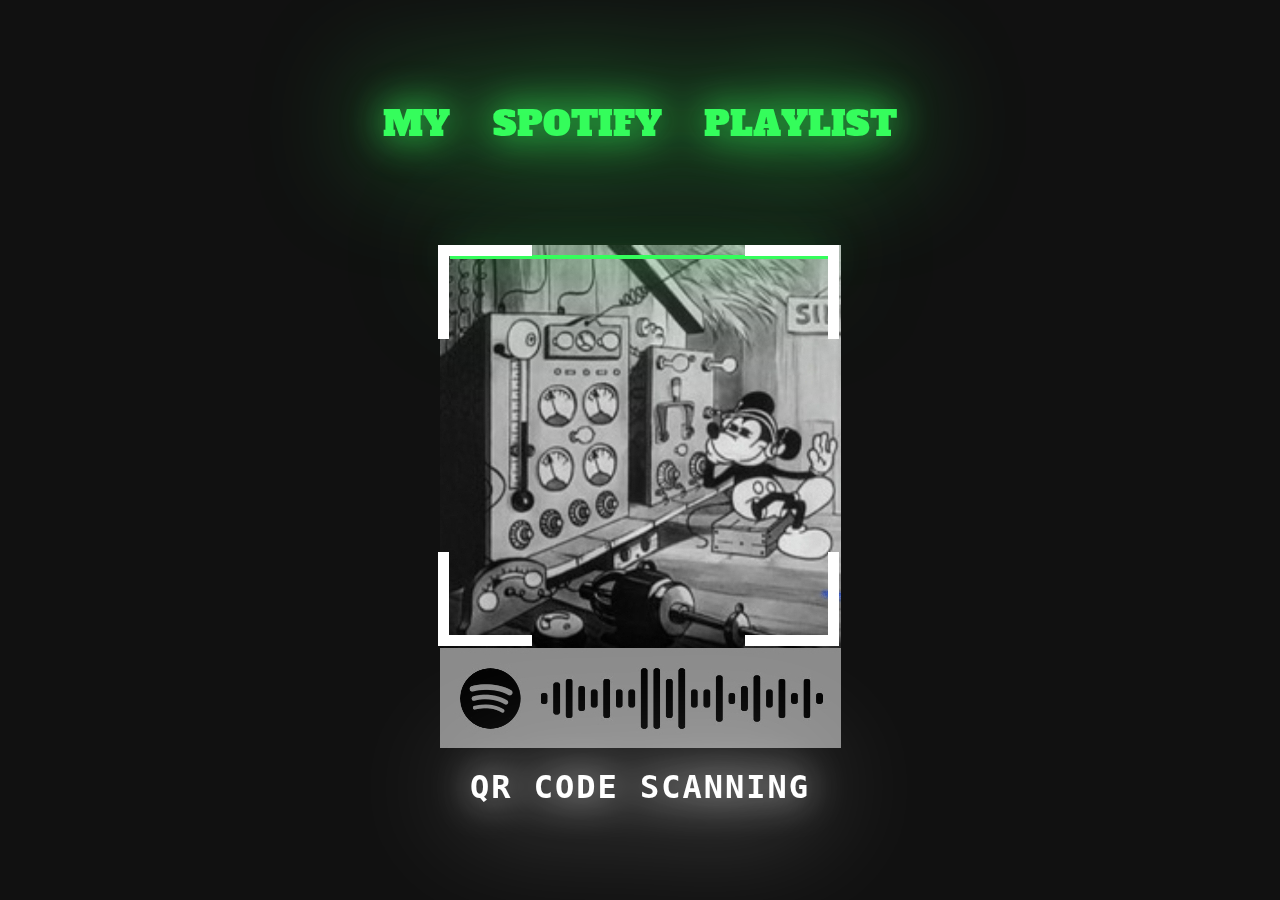
<file: index.html>
<!DOCTYPE html>
<html lang="pt-br">
<head>
    <meta charset="UTF-8">
    <meta http-equiv="X-UA-Compatible" content="IE=edge">
    <meta name="viewport" content="width=device-width, initial-scale=1.0">
    <title>QRCode</title>
    <link rel="stylesheet" href="style.css">
</head>
<body>
    <div id="main">
        <div class="wave">
            <span style="--item:1" >M</span><span style="--item:2" >Y</span>
            <span style="--item:3" > </span>
            <span style="--item:4" >S</span><span style="--item:5" >P</span><span style="--item:6" >O</span><span style="--item:7" >T</span><span style="--item:8" >I</span><span style="--item:9" >F</span><span style="--item:10" >Y</span>
            <span style="--item:11" > </span>
            <span style="--item:12" >P</span><span style="--item:13" >L</span><span style="--item:14" >A</span><span style="--item:15" >Y</span><span style="--item:16" >L</span><span style="--item:17" >I</span><span style="--item:18" >S</span><span style="--item:19" >T</span>
        </div>
        <div class="scan">
            <div class="qrcode"></div>
            <h3>QR Code Scanning</h3>
            <div class="border"></div>
        </div>
    </div>
</body>
</html>
</file>
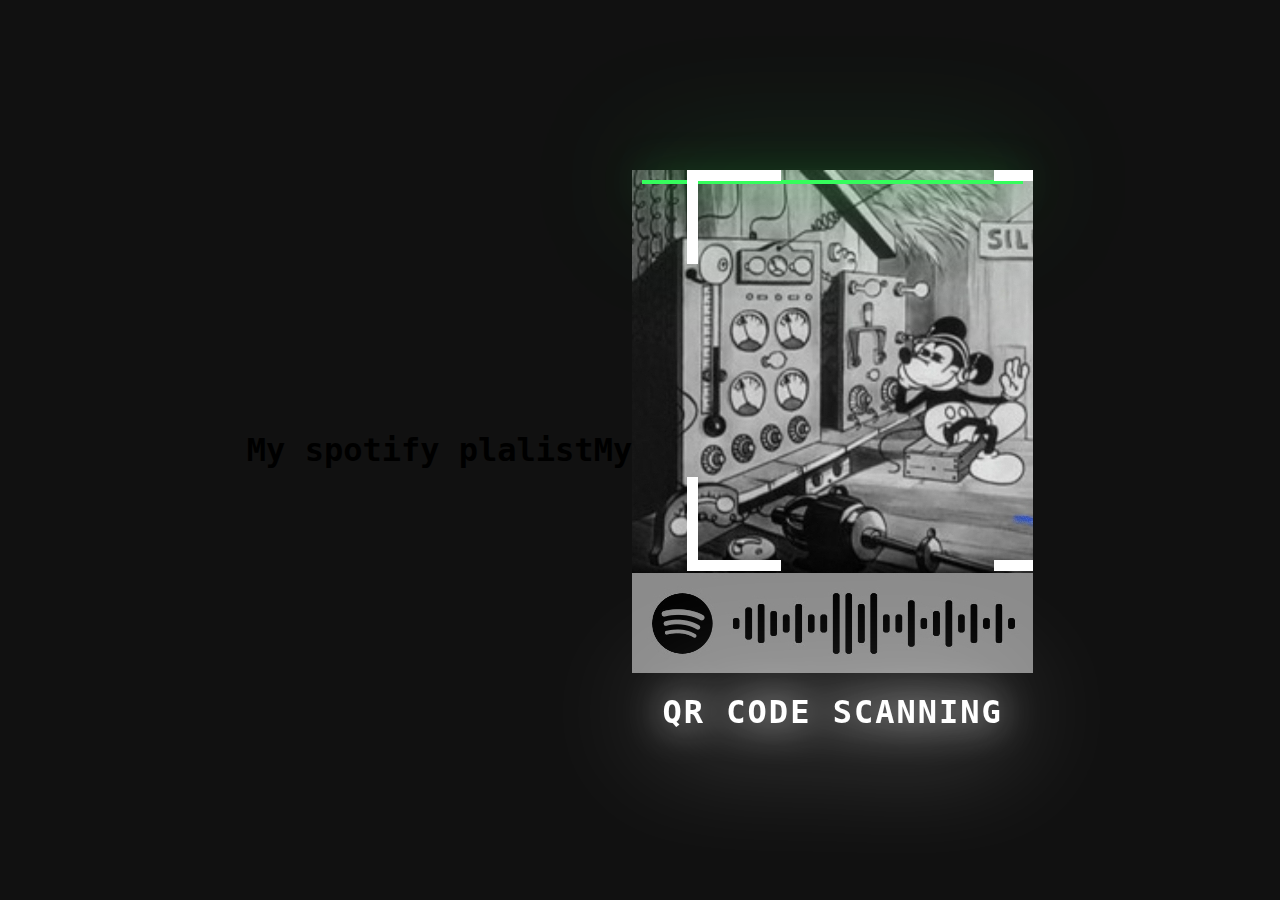
<file: qrCode.html>
<!DOCTYPE html>
<html lang="pt-br">
<head>
    <meta charset="UTF-8">
    <meta http-equiv="X-UA-Compatible" content="IE=edge">
    <meta name="viewport" content="width=device-width, initial-scale=1.0">
    <title>QRCode</title>
    <link rel="stylesheet" href="style.css">
</head>
<body>
    <h1>My spotify plalistMy</h1>
    <div class="scan">
        <div class="qrcode"></div>
        <h3>QR Code Scanning</h3>
        <div class="border"></div>
    </div>
</body>
</html>
</file>
<file: style.css>
@import url('https://fonts.googleapis.com/css2?family=Alfa+Slab+One&family=Inconsolata&display=swap');
*
{
    margin: 0;
    padding: 0;
    box-sizing: border-box;
    font-family: 'Inconsolas', monospace;
}
body
{
    display: flex;
    justify-content: center;
    align-items: center;
    min-height: 100vh;
    background: #111;
}
#main {
    display: grid;
    grid-template-rows: 150px 1fr;
    grid-template-columns: 1fr;
    grid-template-areas: 
        'title'
        'scan';
}
.wave{
    grid-area: title;
    color: #35fd5c;
    padding-top:5px;
    filter: drop-shadow(0 0 20px #35fd5c) drop-shadow(0 0 60px #35fd5c);
    font-size: 35px;
}
.wave span{
    font-family: "Alfa Slab One", cursive;
    display: inline-block;
    animation: wave-anim 1s infinite;
    animation-delay: calc(0.1s * var(--item));
}
@keyframes wave-anim{
    0%,
    40%,
    100% {
        transform: translateY(0);
    }
    20% {
        transform: translateY(-20px);
    }
}
.scan
{
    grid-area: scan;
    position: relative;
    display: flex;
    align-items: center;
    flex-direction: column;
}
.scan .qrcode{
    position: relative;
    width: 401px;
    height: 503px;
    background: url(assets/Spotify.jpg);
    background-size: 401px;
}
.scan .qrcode::before
{
    content: '';
    position: absolute;
    top: 0;
    left: 0;
    width: 100%;
    background: url(assets/Spotify_green.jpg);
    background-size: 401px;
    overflow: hidden;
    animation: animate 4s ease-in-out infinite;
}
@keyframes animate
{
    0%,100%
    {
        height: 20px;
    }
    50%
    {
        height: calc(100% - 20px);
    }
}
.scan .qrcode::after
{
    content: '';
    position: absolute;
    inset: 10px;
    width: calc(100% - 20px);
    height: 4px;
    background: #35fd5c;
    filter: drop-shadow(0 0 20px #35fd5c) drop-shadow(0 0 60px #35fd5c);
    animation: animateLine 4s ease-in-out infinite;
}
@keyframes animateLine
{
    0% 
    {
        top: 20px;
    }
    50%
    {
        top: calc(100% - 20px);
    }
}
.border
{
    position: absolute;
    inset: 0 0 0 55px;
    background: url(assets/border.png);  
    background-size: 401px;
    background-repeat: no-repeat;
    animation: animateText 0.5s linear infinite;
}
.scan h3
{
    text-transform: uppercase;
    font-size: 2em;
    margin-top: 20px;
    color: #fff;
    letter-spacing: 2px;
    filter: drop-shadow(0 0 20px #fff) drop-shadow(0 0 60px #fff);
    animation: animateText 0.5s steps(1) infinite;
}
@keyframes animateText
{
    0%, 100%
    {
        opacity: 0;
    }
    50%
    {
        opacity: 1;
    }
}
</file>
